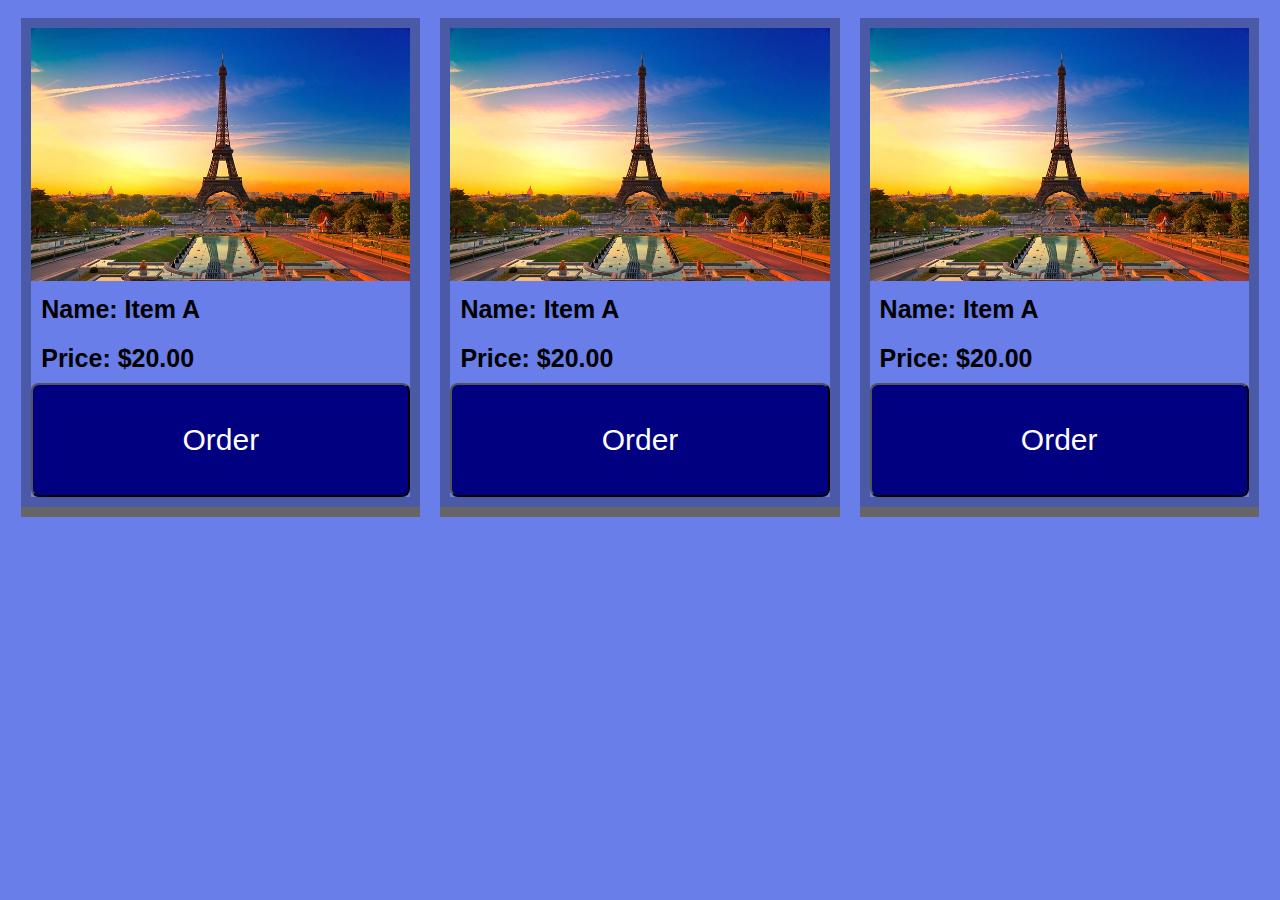
<file: index.html>
<!DOCTYPE html>
<html lang="en">
<head>
    <link rel="stylesheet" type="text/css" href="styled.css"/>
    <meta charset="UTF-8">
    <meta http-equiv="X-UA-Compatible" content="IE=edge">
    <meta name="viewport" content="width=device-width, initial-scale=1.0">
    <title>Flex practice</title>
</head>
<body>
    <div class="tourist-menu-widget">
       
        <div class="menu-container">
        <div class="menu-item no-1">
            <img src="PARIS.jpg" width="100%" height="100%" alt="IMAGE NOT AVAILABLE" />
            <div class="item-name">Name: Item A</div>
            <div class="item-price">Price: $20.00 </div>
            <button class="order-btn">Order</button>
        </div>
        <div class="menu-item no-1">
            <img src="PARIS.jpg" width="100%" height="100%" alt="IMAGE NOT AVAILABLE" />
            <div class="item-name">Name: Item A</div>
            <div class="item-price">Price: $20.00 </div>
            <button class="order-btn">Order</button>
        </div>
        <div class="menu-item no-1">
            <img src="PARIS.jpg" width="100%" height="100%" alt="IMAGE NOT AVAILABLE" />
            <div class="item-name">Name: Item A</div>
            <div class="item-price">Price: $20.00 </div>
            <button class="order-btn">Order</button>
        </div>
    </div>
    </div>
</div>
</body>
</html>
</file>
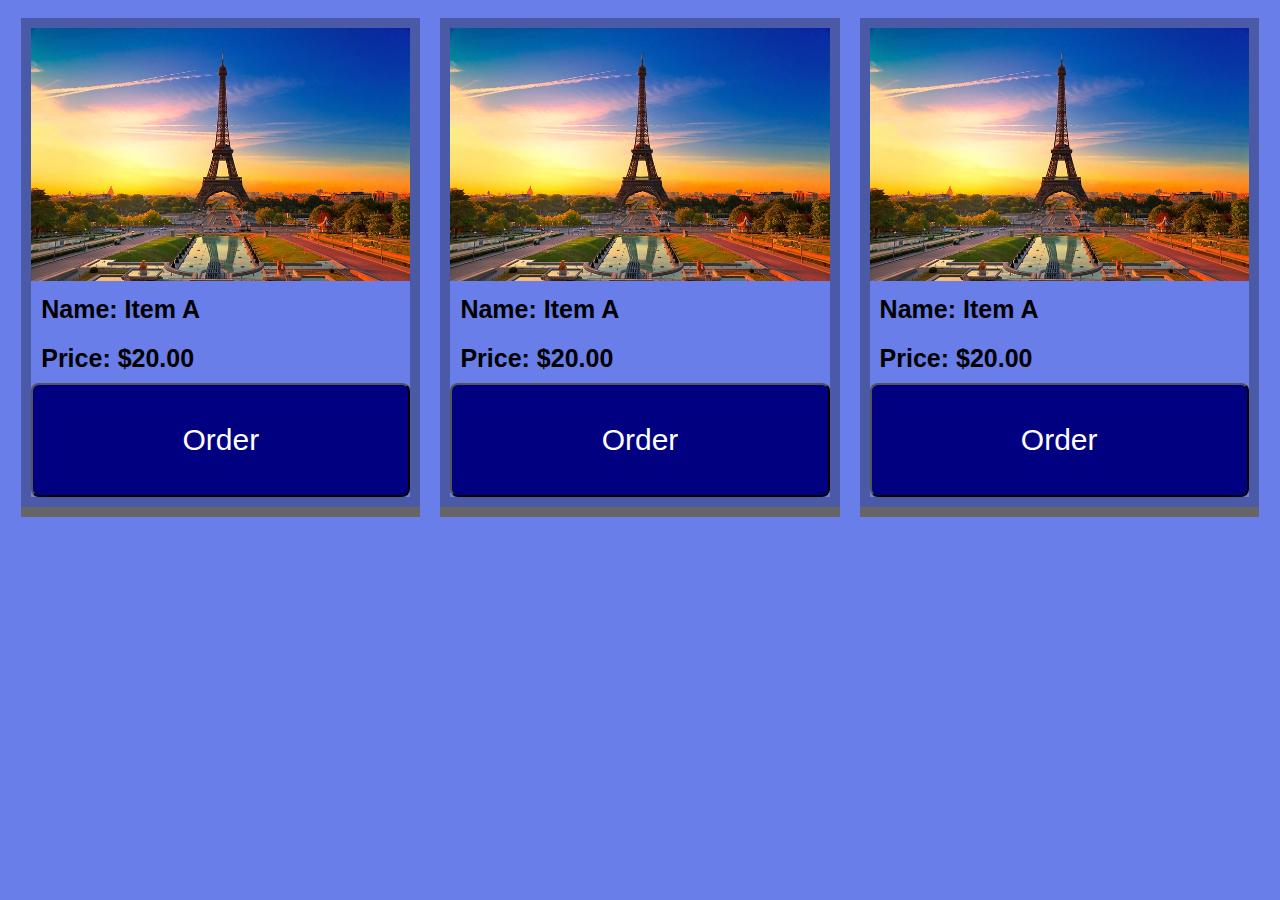
<file: Flex/index.html>
<!DOCTYPE html>
<html lang="en">
<head>
    <link rel="stylesheet" type="text/css" href="styled.css"/>
    <meta charset="UTF-8">
    <meta http-equiv="X-UA-Compatible" content="IE=edge">
    <meta name="viewport" content="width=device-width, initial-scale=1.0">
    <title>Flex Practices</title>
</head>
<body>
    <div class="tourist-menu-widget">
        <div class="menu-container">
        <div class="menu-item no-1">
            <img src="PARIS.jpg" width="100%" height="100%" alt="IMAGE NOT AVAILABLE" />
            <div class="item-name">Name: Item A</div>
            <div class="item-price">Price: $20.00 </div>
            <button class="order-btn">Order</button>
        </div>
        <div class="menu-item no-1">
            <img src="PARIS.jpg" width="100%" height="100%" alt="IMAGE NOT AVAILABLE" />
            <div class="item-name">Name: Item A</div>
            <div class="item-price">Price: $20.00 </div>
            <button class="order-btn">Order</button>
        </div>
        <div class="menu-item no-1">
            <img src="PARIS.jpg" width="100%" height="100%" alt="IMAGE NOT AVAILABLE" />
            <div class="item-name">Name: Item A</div>
            <div class="item-price">Price: $20.00 </div>
            <button class="order-btn">Order</button>
        </div>
    </div>
    </div>
</div>
</body>
</html>
</file>
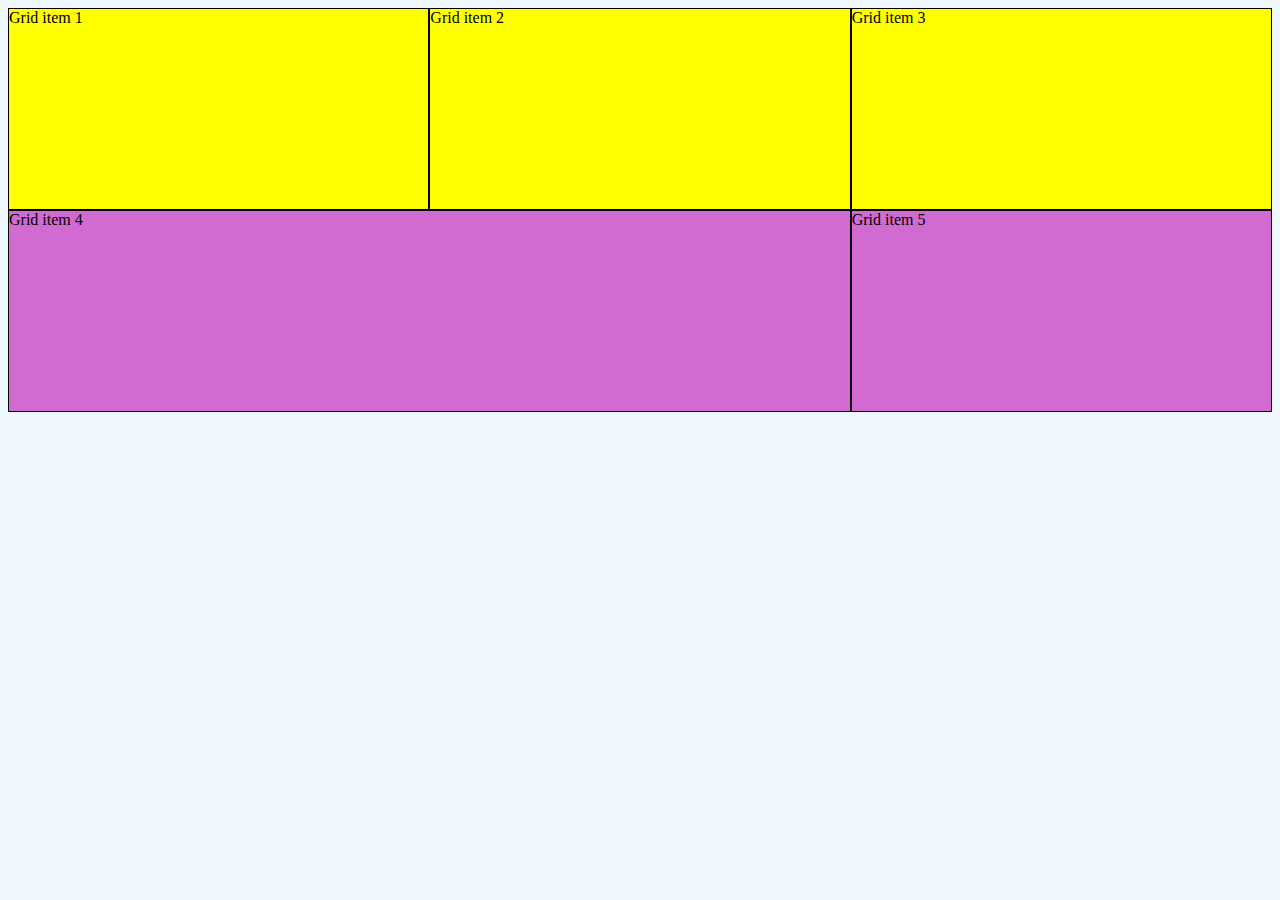
<file: Grid/index.html>
<!DOCTYPE html>
<html lang="en">
<head>
    <meta charset="UTF-8">
    <link rel="stylesheet" type="text/css" href="styled.css"/>
    <meta http-equiv="X-UA-Compatible" content="IE=edge">
    <meta name="viewport" content="width=device-width, initial-scale=1.0">
    <title>CSS Grid</title>
</head>
<body>
    <div class="grid-container">
        <div class="grid-item grid-item-1">Grid item 1</div>
        <div class="grid-item grid-item-2">Grid item 2</div>
        <div class="grid-item grid-item-3">Grid item 3</div>
        <div class="grid-item grid-item-4">Grid item 4</div>
        <div class="grid-item grid-item-5">Grid item 5</div>

    </div>
</body>
</html>
</file>
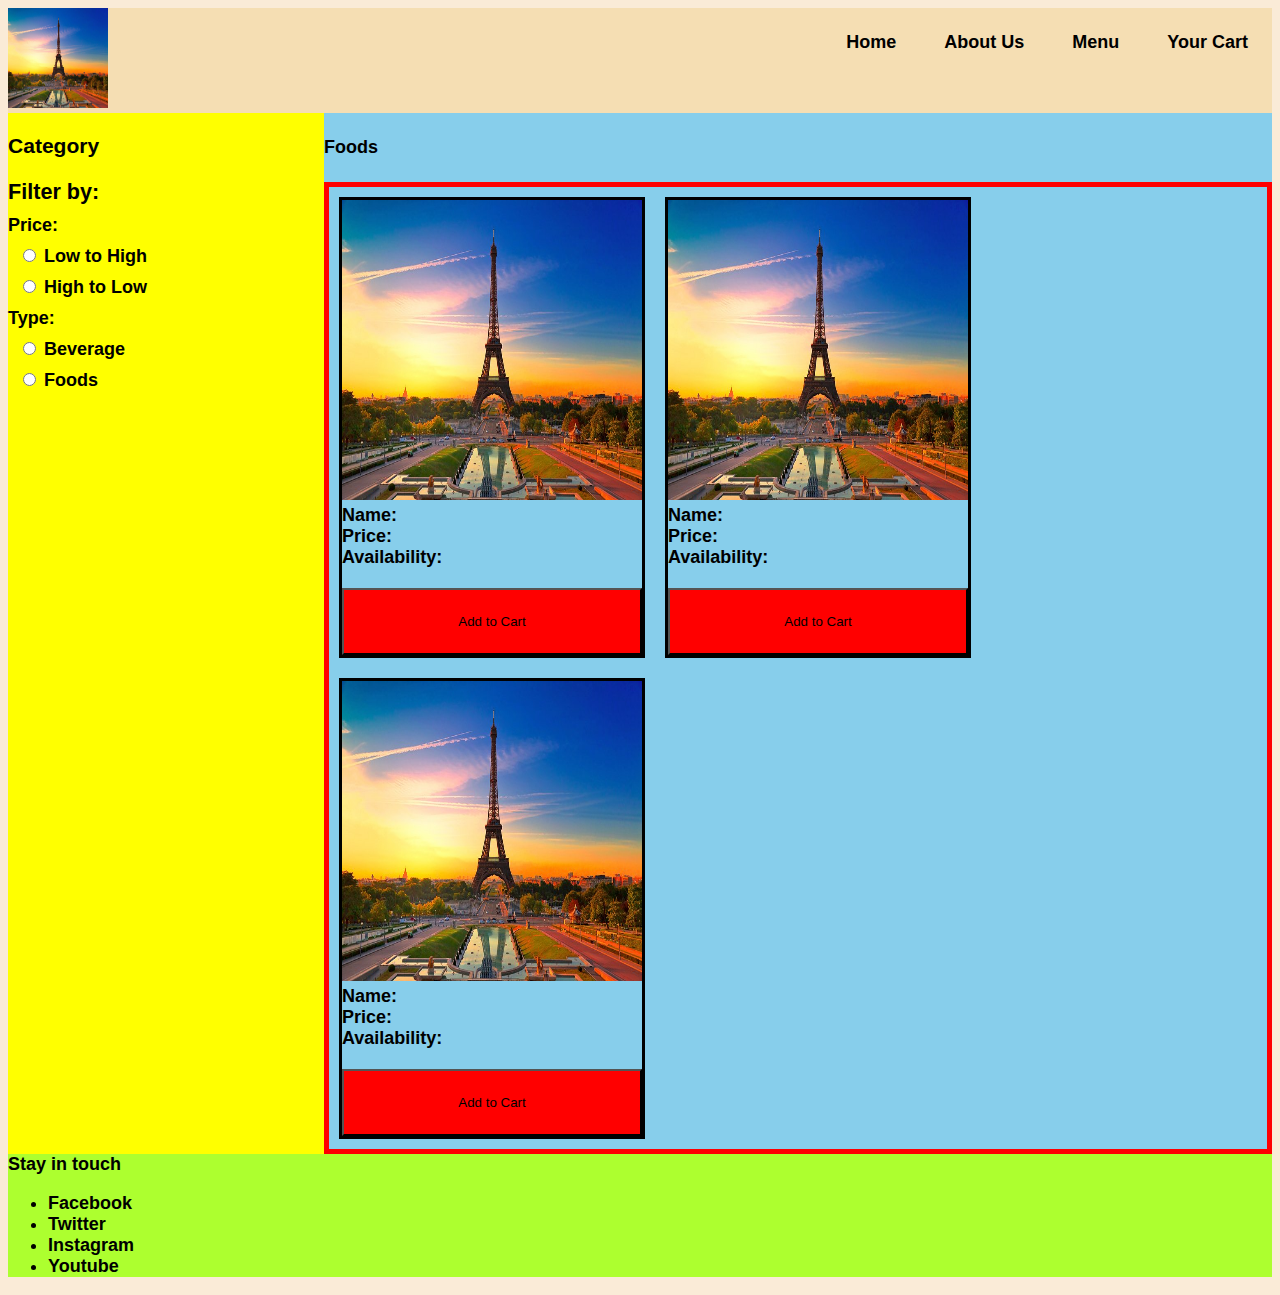
<file: Menu/index.html>
<!DOCTYPE html>
<html lang="en">
<head>
    <link rel="stylesheet" type="text/css" href="styled.css"/>
    <meta charset="UTF-8">
    <meta http-equiv="X-UA-Compatible" content="IE=edge">
    <meta name="viewport" content="width=device-width, initial-scale=1.0">
    <title>Responsive Website</title>
</head>
<body>
    <div class="homepage_container">
    <header>
            <ul class="header_container">
                <li>
                   <a href=""> 
                     <img src="PARIS.jpg" width="100px" height="100px" alt="IMAGE NOT AVAILABLE" />
                    </a>
                </li>
                <li>
                    <a href="">Home</a>
                    
                </li>
                <li>
                    <a href="">About Us</a>
                </li>
                <li>
                    <a href="">Menu</a>
                </li>
                <li>
                    <a href="">Your Cart</a>
                </li>
            </ul>
    </header>
    <aside>
        <h3>Category</h3>
        <!--Fitler-er-->
        <div class="filter_container">
            <h2 class="filter_header">
                Filter by:
            </h2>
             <!--Price Fitlerer-->
            <div class="filter_price">
                <h4 class="filter_price_title">Price:</h4>
                    <div class="filter_lower">
                        <label for="lower">
                            <input class="lower_checkbox" type="radio" id="lower" name="lower"/>
                            Low to High
                        </label> 
                    </div>
                    <div class="filter_higher">
                        <label for="lower">
                            <input class="higher_checkbox" type="radio" id="higher" name="higher"/>
                            High to Low
                        </label>
                    </div>
             </div>
                <!--Type Fitlerer-->
                <div class="filter_type">
                    <h4 class="filter_type_title">Type:</h4>
                        <div class="filter_bev">
                            <label for="bev">
                                <input class="bev_checkbox" type="radio" id="bev" name="bev"/>
                              Beverage
                            </label> 
                        </div>
                        <div class="filter_foods">
                            <label for="foods">
                                <input class="foods_checkbox" type="radio" id="foods" name="foods"/>
                               Foods
                            </label>
                        </div>
                 </div>
        </div>
    </aside>
    <content>
        <h4>Foods</h4>
        <div class="menu_container">
            <div class="menu_item_card">
                    <img class="item_img" src="PARIS.jpg" alt="no image"  width="300" height="300"/>
                    <div class="item_name_title">
                        Name: 
                    </div>
                    <div class="item_price_title">
                        Price: 
                    </div>
                    <div class="item_Availability_title">
                        Availability:
                    </div>
                 <button class="item_to_cart">
                     Add to Cart
                 </button>
                </div>
                <div class="menu_item_card">
                    <img class="item_img" src="PARIS.jpg" alt="no image"  width="300" height="300"/>
                    <div class="item_name_title">
                        Name: 
                    </div>
                    <div class="item_price_title">
                        Price: 
                    </div>
                    <div class="item_Availability_title">
                        Availability:
                    </div>
                 <button class="item_to_cart">
                     Add to Cart
                 </button>
                </div>
                <div class="menu_item_card">
                    <img class="item_img" src="PARIS.jpg" alt="no image"  width="300" height="300"/>
                    <div class="item_name_title">
                        Name: 
                    </div>
                    <div class="item_price_title">
                        Price: 
                    </div>
                    <div class="item_Availability_title">
                        Availability:
                    </div>
                 <button class="item_to_cart">
                     Add to Cart
                 </button>
                </div>
            </div>
            </div>
            </div>
        </div>
    </content>
    <footer>
        <div>Stay in touch</div>
        <ul class="footer_container">
            <li>
                <a href="">Facebook</a>

            </li>
            <li>
                <a href="">Twitter</a>
            </li>
            <li>
                <a href="">Instagram</a>
            </li>
            <li>
                <a href="">Youtube</a>
            </li>
        </ul>
    </footer>
</div>
</body>
</html>
</file>
<file: styled.css>
body{
    background:rgb(105, 126, 232);
    font-family: sans-serif;
}

.menu-container{
    width: 100%;
    text-align: center;
    display: flex;
    flex-flow:row wrap;
    justify-content: center;
    align-items: center;  
}
.tourist-menu-widget{
   width: 100%;
}

.menu-item{
    min-width:300px;
    margin:10px;
    border:10px solid rgba(0, 0, 0, 0.281);
    flex-basis: 30%;
    box-shadow: rgb(103, 101, 101) 0px 10px;
}

.item-name,.item-price{
    text-align:start;
    padding:10px;
    font-size:25px;
    font-weight: bold;

}
.order-btn{
    width: 100%;
    padding:10%;
    background-color: navy;
    border-radius: 8px;
    color: #FFFFFF;
    font-size: 30px;
}
.order-btn:hover,
.order-btn:focus {
  background-color: rgb(81, 81, 219);
}
</file>
<file: Flex/styled.css>
body{
    background:rgb(105, 126, 232);
    font-family: sans-serif;
}

.menu-container{
    width: 100%;
    text-align: center;
    display: flex;
    flex-flow:row wrap;
    justify-content: center;
    align-items: center;  
}
.tourist-menu-widget{
   width: 100%;
}

.menu-item{
    min-width:300px;
    margin:10px;
    border:10px solid rgba(0, 0, 0, 0.281);
    flex-basis: 30%;
    box-shadow: rgb(103, 101, 101) 0px 10px;
}

.item-name,.item-price{
    text-align:start;
    padding:10px;
    font-size:25px;
    font-weight: bold;

}
.order-btn{
    width: 100%;
    padding:10%;
    background-color: navy;
    border-radius: 8px;
    color: #FFFFFF;
    font-size: 30px;
}
.order-btn:hover,
.order-btn:focus {
  background-color: rgb(81, 81, 219);
}
</file>
<file: Grid/styled.css>
body{
    background-color: aliceblue;
}
.grid-container{
    width: 100%;
    display: grid;
    grid-template-columns: repeat(3,1fr);
    justify-content: center;
    /*grid-template: shorthand property for defining grid column, row, areas */
    /*-columns: define for columns*/
    /*-rows: define for rows*/
    /*-areas: define for the grid and give them names that has been used */
    /*repeat(): 
    - repeat the fragment of the track list of the columns/rows in a Grid container
    - takes in 2 arguments:
      - repeat count: the number of times should be repeated
      - tracks: set of tracks that will be repeated.
     */
   
}

.grid-item{
    border:1px solid black;
    background-color: yellow;
    height: 200px;
}

.grid-item-4{
    background-color: rgb(209, 106, 209);
    grid-column: 1/span 2;
}

.grid-item-5{
    background-color: rgb(209, 106, 209);
    grid-column: 1/span -1;
}
</file>
<file: Menu/styled.css>
body{
    font-weight: bold;
    font-size: large;
   background-color:antiquewhite;
    font-family:'Segoe UI', Tahoma, Geneva, Verdana, sans-serif;
}
.homepage_container{
    display: grid;
    grid-template-columns: repeat(4,1fr);
}
header{
    background-color: wheat;
    grid-column: 1/span-1;
}
aside{
    background-color: yellow;
    grid-column: 1/2;
}
content{
    background-color: skyblue;
    grid-column: 2/span-1;
}
footer{
    background-color: greenyellow;
    grid-column: 1/span-1;
}
/*Header section*/
.header_container{
    display: flex;
    justify-content: flex-end;
    margin:0px;
    padding:0px;
}
.header_container > li:nth-child(1) {
    list-style-type: none;
    flex-grow: 1;
    text-align: start;
}
.header_container > li:nth-child(n+2) {
    margin: 24px;
    list-style-type: none;
}
/*Links*/
a {
    color: black;
    text-decoration: solid;
    transition: color .3s ease-in-out, box-shadow .3s ease-in-out;
  }
a:hover {
    box-shadow: inset 100px 0 0 0 #81D8D0;
    color: black;
}
/*Filter section*/
.filter_header {
    font-size: larger;
    text-align: start;
    margin:0px;
    padding:0px;
}
.filter_price_title{
    margin:10px 0px;
    text-align: start;

}
.filter_lower,
.filter_higher{
    margin:10px;
}

.filter_type_title{
    margin:10px 0px;
    text-align: start;
}
.filter_bev,
.filter_foods{
    margin:10px;
}

/*Menu section*/
.menu_container{
    border:5px solid red;
    display: flex;
    flex-direction: row;
    flex-wrap: wrap;
    flex-grow: 1;
}
.menu_item_card{
    margin:10px;
    border:3px solid black;
}
.item_to_cart{
    width:100%;
    margin:20px 0px 0px 0px;
    padding:24px;
    background-color: red;
}
</file>
